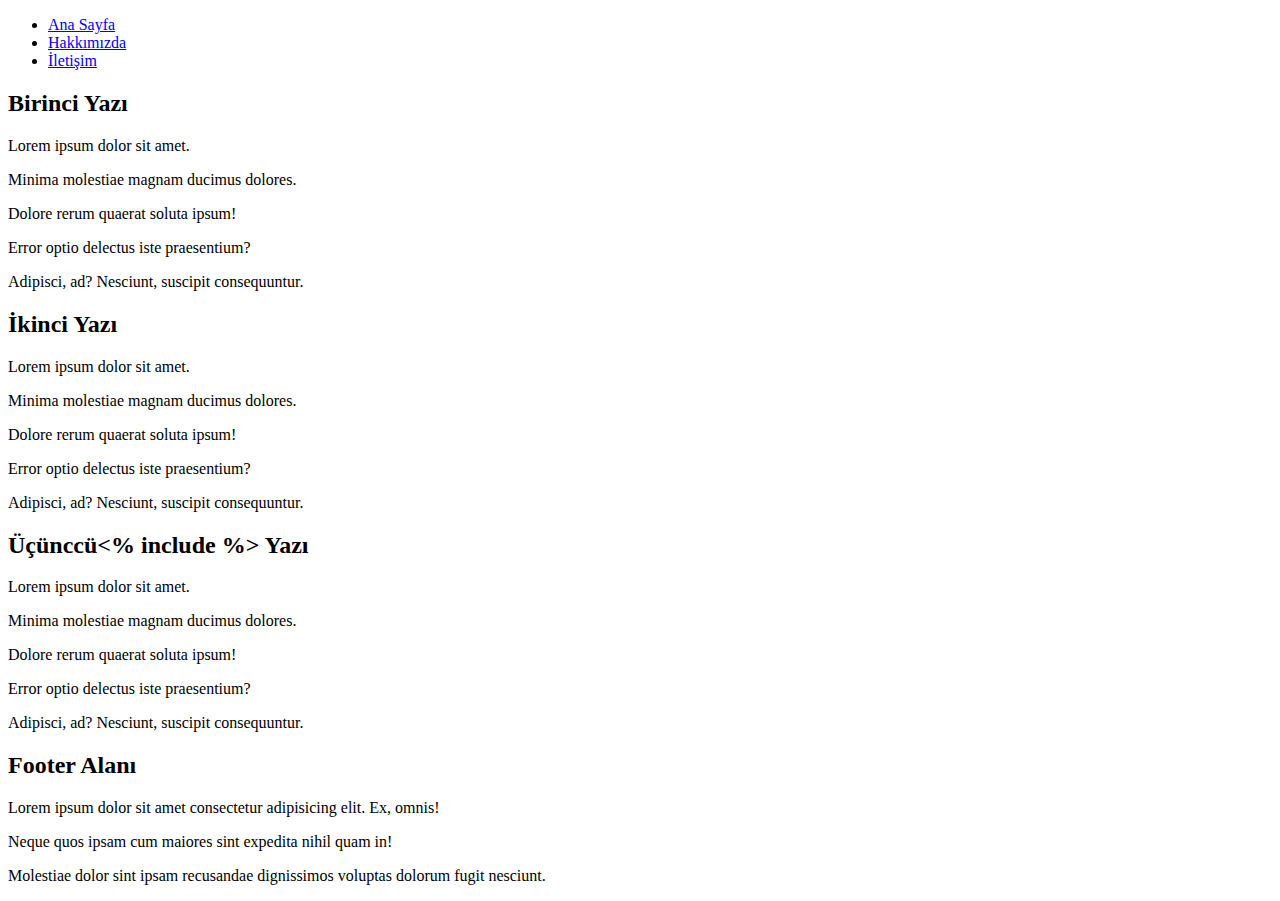
<file: alistirma/index.html>
<!DOCTYPE html>
<html lang="en">
<head>
    <meta charset="UTF-8">
    <meta http-equiv="X-UA-Compatible" content="IE=edge">
    <meta name="viewport" content="width=device-width, initial-scale=1.0">
    <title>İndex Sayfası</title>
</head>
<body>

    <header>
        <nav>
            <ul>
                <li><a href="index.html">Ana Sayfa</a></li>
                <li><a href="about.html">Hakkımızda</a></li>
                <li><a href="iletisim.html">İletişim</a></li>
            </ul>
        </nav>
    </header>

    <section>
        <article>
            <h2>Birinci Yazı</h2>
            <p>Lorem ipsum dolor sit amet.</p>
            <p>Minima molestiae magnam ducimus dolores.</p>
            <p>Dolore rerum quaerat soluta ipsum!</p>
            <p>Error optio delectus iste praesentium?</p>
            <p>Adipisci, ad? Nesciunt, suscipit consequuntur.</p>
        </article>
        <article>
            <h2>İkinci Yazı</h2>
            <p>Lorem ipsum dolor sit amet.</p>
            <p>Minima molestiae magnam ducimus dolores.</p>
            <p>Dolore rerum quaerat soluta ipsum!</p>
            <p>Error optio delectus iste praesentium?</p>
            <p>Adipisci, ad? Nesciunt, suscipit consequuntur.</p>
        </article>
        <article>
            <h2>Üçünccü<% include  %>  Yazı</h2>
            <p>Lorem ipsum dolor sit amet.</p>
            <p>Minima molestiae magnam ducimus dolores.</p>
            <p>Dolore rerum quaerat soluta ipsum!</p>
            <p>Error optio delectus iste praesentium?</p>
            <p>Adipisci, ad? Nesciunt, suscipit consequuntur.</p>
        </article>
    </section>

    <footer>
        <h2>Footer Alanı</h2>
        <p>Lorem ipsum dolor sit amet consectetur adipisicing elit. Ex, omnis!</p>
        <p>Neque quos ipsam cum maiores sint expedita nihil quam in!</p>
        <p>Molestiae dolor sint ipsam recusandae dignissimos voluptas dolorum fugit nesciunt.</p>
    </footer>

    
</body>
</html>
</file>
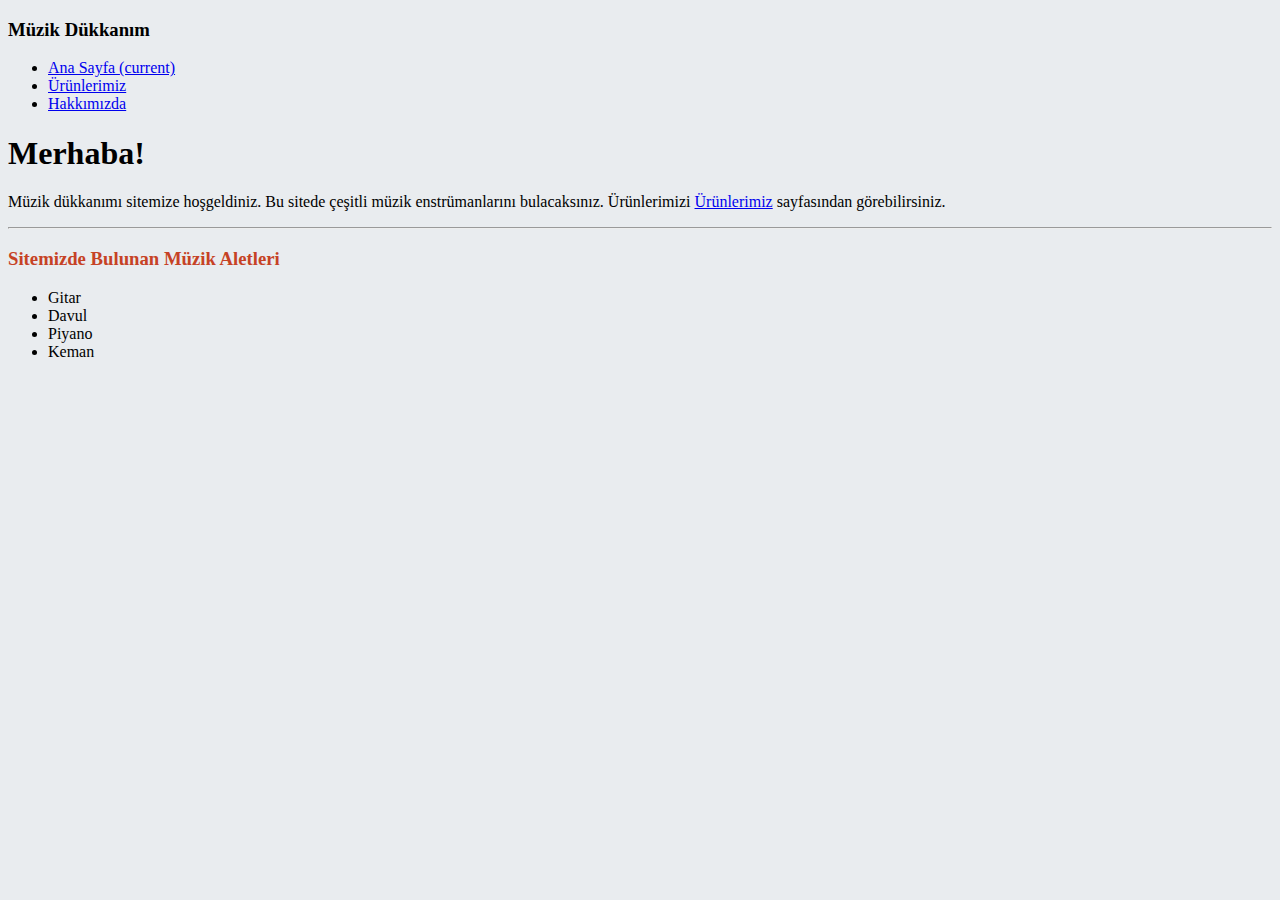
<file: bootstrap-task1/index.html>
<!doctype html>
<html lang="en">
  <head>
    <!-- Required meta tags -->
    <meta charset="utf-8">
    <meta name="viewport" content="width=device-width, initial-scale=1, shrink-to-fit=no">

    <!-- Bootstrap CSS -->
    <link rel="stylesheet" href="https://cdn.jsdelivr.net/npm/bootstrap@4.5.3/dist/css/bootstrap.min.css" integrity="sha384-TX8t27EcRE3e/ihU7zmQxVncDAy5uIKz4rEkgIXeMed4M0jlfIDPvg6uqKI2xXr2" crossorigin="anonymous">

    <title>Müzik Dükkanım</title>
  </head>
  <body style="background-color: #E9ECEF;">

    <!-- Navbar Start -->
    <nav class="navbar navbar-expand-lg navbar-light bg-dark">
        <h3 class="text-danger">Müzik Dükkanım</h3>
        <div class="collapse navbar-collapse" id="navbarNav">
          <ul class="navbar-nav">
            <li class="nav-item active">
              <a class="nav-link text-light" href="index.html">Ana Sayfa <span class="sr-only">(current)</span></a>
            </li>
            <li class="nav-item">
              <a class="nav-link text-light" href="urunler.html">Ürünlerimiz</a>
            </li>
            <li class="nav-item">
              <a class="nav-link text-light" href="hakkimizda.html">Hakkımızda</a>
            </li>
          </ul>
        </div>
      </nav>
      <!-- Navbar End -->

      <!-- Main Start -->
      <div class="container">
          <div class="row">
            <div class="jumbotron text-center">
                <h1 class="display-4 text-danger font-weight-bold">Merhaba!</h1>
                <p class="lead">Müzik dükkanımı sitemize hoşgeldiniz. Bu sitede çeşitli müzik enstrümanlarını bulacaksınız. Ürünlerimizi <a class="text-primary font-weight-bold" href="urunler.html">Ürünlerimiz</a> sayfasından görebilirsiniz.</p>
                <hr class="my-4">
                <h3 style="color:#C64225;">Sitemizde Bulunan Müzik Aletleri</h3>
                <ul class="col-1 mx-auto">
                    <li>Gitar</li>
                    <li>Davul</li>
                    <li>Piyano</li>
                    <li>Keman</li>
                </ul>
              </div>
          </div>
      </div>
    <!-- Main End -->


    <!-- Optional JavaScript; choose one of the two! -->

    <!-- Option 1: jQuery and Bootstrap Bundle (includes Popper) -->
    <script src="https://code.jquery.com/jquery-3.5.1.slim.min.js" integrity="sha384-DfXdz2htPH0lsSSs5nCTpuj/zy4C+OGpamoFVy38MVBnE+IbbVYUew+OrCXaRkfj" crossorigin="anonymous"></script>
    <script src="https://cdn.jsdelivr.net/npm/bootstrap@4.5.3/dist/js/bootstrap.bundle.min.js" integrity="sha384-ho+j7jyWK8fNQe+A12Hb8AhRq26LrZ/JpcUGGOn+Y7RsweNrtN/tE3MoK7ZeZDyx" crossorigin="anonymous"></script>

    <!-- Option 2: jQuery, Popper.js, and Bootstrap JS
    <script src="https://code.jquery.com/jquery-3.5.1.slim.min.js" integrity="sha384-DfXdz2htPH0lsSSs5nCTpuj/zy4C+OGpamoFVy38MVBnE+IbbVYUew+OrCXaRkfj" crossorigin="anonymous"></script>
    <script src="https://cdn.jsdelivr.net/npm/popper.js@1.16.1/dist/umd/popper.min.js" integrity="sha384-9/reFTGAW83EW2RDu2S0VKaIzap3H66lZH81PoYlFhbGU+6BZp6G7niu735Sk7lN" crossorigin="anonymous"></script>
    <script src="https://cdn.jsdelivr.net/npm/bootstrap@4.5.3/dist/js/bootstrap.min.js" integrity="sha384-w1Q4orYjBQndcko6MimVbzY0tgp4pWB4lZ7lr30WKz0vr/aWKhXdBNmNb5D92v7s" crossorigin="anonymous"></script>
    -->
  </body>
</html>
</file>
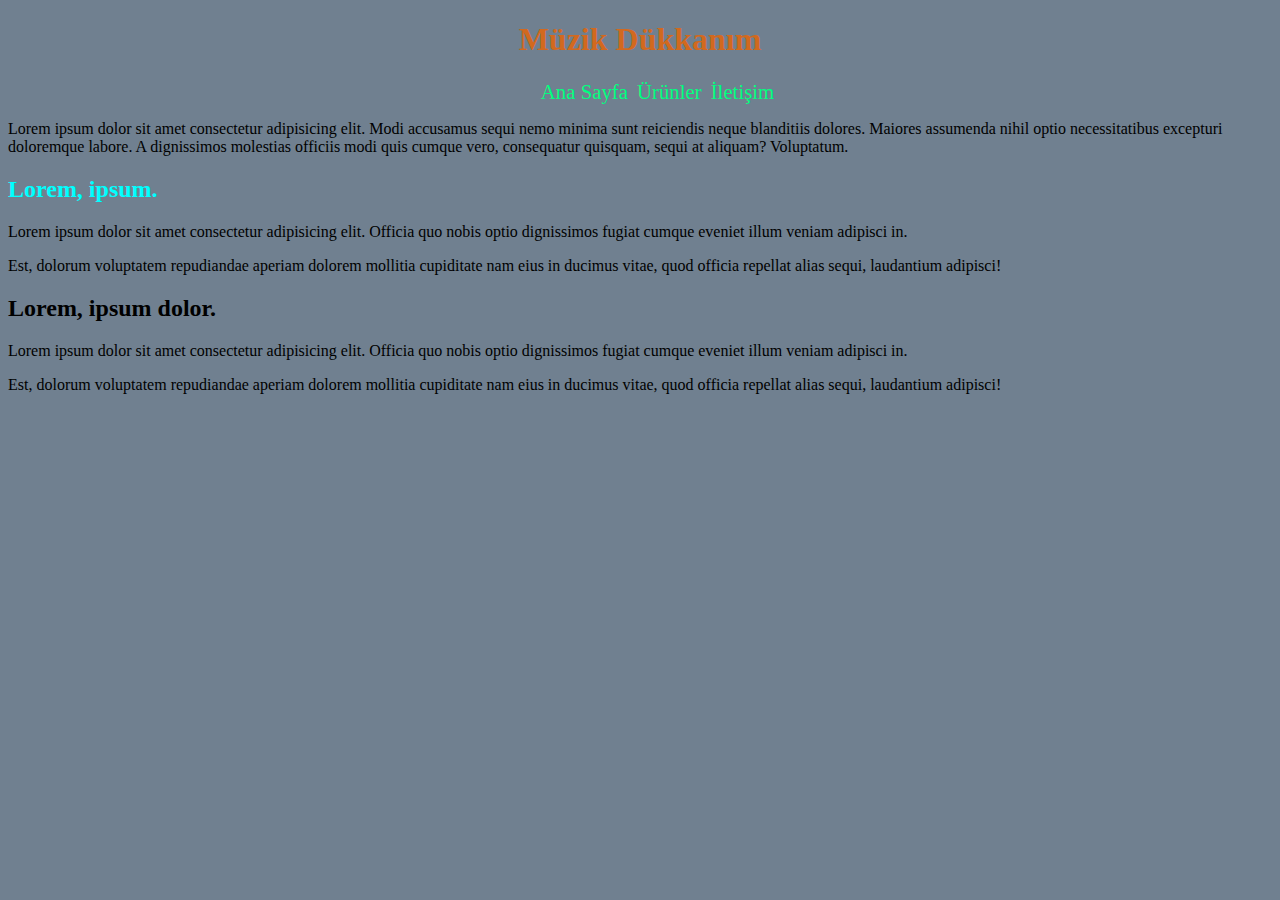
<file: css-task1/index.html>
<!DOCTYPE html>
<html lang="en">
<head>
    <meta charset="UTF-8">
    <meta http-equiv="X-UA-Compatible" content="IE=edge">
    <meta name="viewport" content="width=device-width, initial-scale=1.0">
    <title>Document</title>

    <link rel="stylesheet" href="css/style.css">

    <style>
        .header-css {
            text-align: center;
        }

        

    </style>

</head>
<body>

    <header class="header-css">
        <h1 class="title">Müzik Dükkanım</h1>

            <ul>
                <li class="li-inline"><a href="index.html">Ana Sayfa</a></li>
                <li class="li-inline"><a href="products.html">Ürünler</a></li>
                <li class="li-inline"><a href="iletisim.html">İletişim</a></li>
            </ul>
        </nav>
    </header>

    <section>
        <article>Lorem ipsum dolor sit amet consectetur adipisicing elit. Modi accusamus sequi nemo minima sunt reiciendis neque blanditiis dolores. Maiores assumenda nihil optio necessitatibus excepturi doloremque labore. A dignissimos molestias officiis modi quis cumque vero, consequatur quisquam, sequi at aliquam? Voluptatum.</article>
        <article>
            <h2 style="color:aqua; font-weight: bold;">Lorem, ipsum.</h2>
            <p>Lorem ipsum dolor sit amet consectetur adipisicing elit. Officia quo nobis optio dignissimos fugiat cumque eveniet illum veniam adipisci in.</p>
            <p>Est, dolorum voluptatem repudiandae aperiam dolorem mollitia cupiditate nam eius in ducimus vitae, quod officia repellat alias sequi, laudantium adipisci!</p>
        </article>

        <article>
            <h2>Lorem, ipsum dolor.</h2>
            <p>Lorem ipsum dolor sit amet consectetur adipisicing elit. Officia quo nobis optio dignissimos fugiat cumque eveniet illum veniam adipisci in.</p>
            <p>Est, dolorum voluptatem repudiandae aperiam dolorem mollitia cupiditate nam eius in ducimus vitae, quod officia repellat alias sequi, laudantium adipisci!</p>
        </article>
    </section>

    
</body>
</html>
</file>
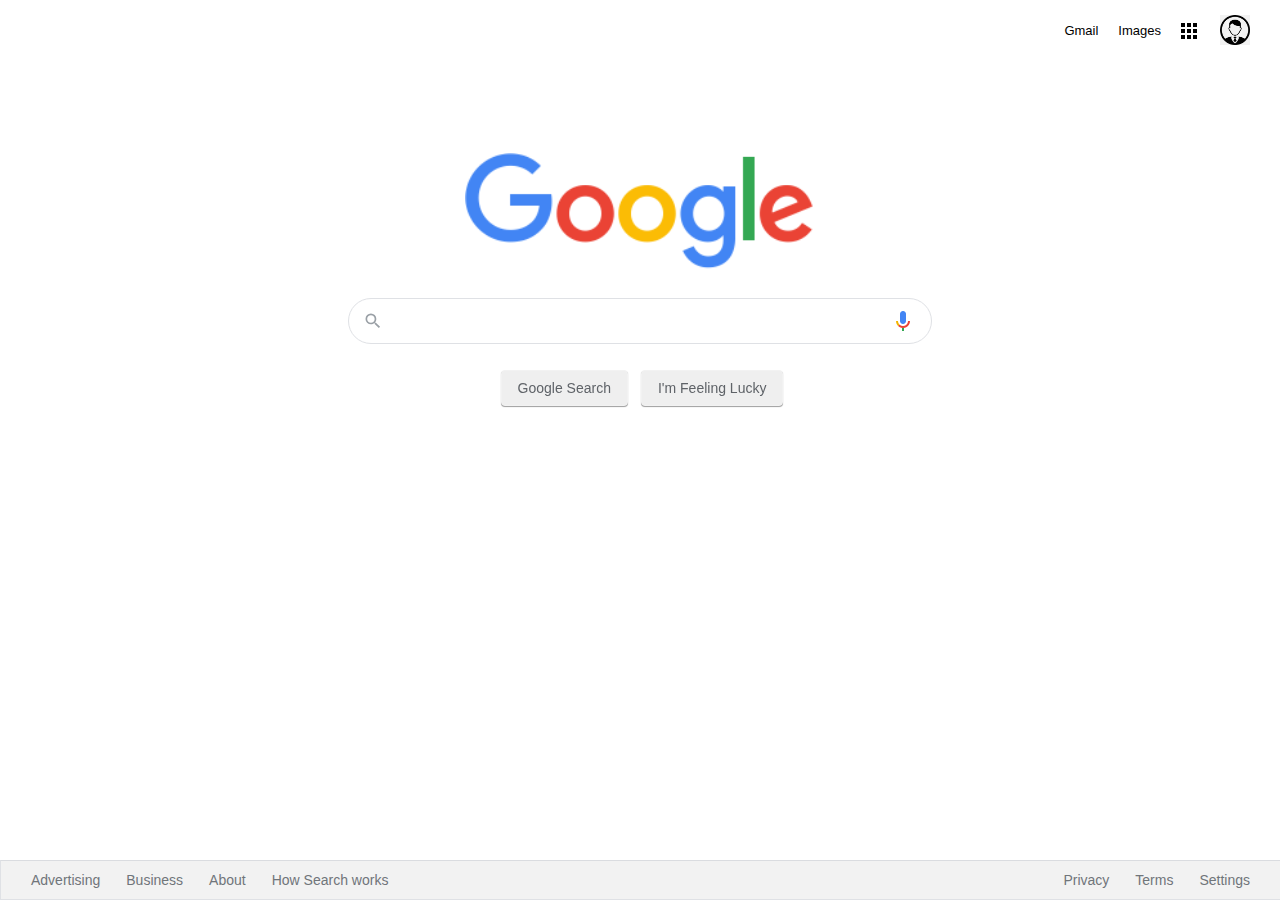
<file: css-task3/index.html>
<!DOCTYPE html>
<html lang="en">
  <head>
    <meta charset="UTF-8" />
    <meta name="viewport" content="width=device-width, initial-scale=1.0" />
    <link rel="stylesheet" href="./css/style.css" />
    <title>Google</title>
  </head>
  <body>
    <div class="panel">
      <nav>
        <ul class="header">
          <li class="pic headerli">
            <a href="https://github.com/uyilmazz" target="_blank"
              ><img
              c
                height="30px" width="30px"
                src="./assets/profile.png"
                alt=""
                style="margin-right: 1px;"
            /></a>
          </li>
          <li style="margin: 8px" class="headerli">
            <a href="https://www.google.com.tr/intl/en/about/products?tab=wh"
              ><img src="./assets/appsbutton.svg" alt="" style="width: 16px; height: 16px; margin-right: 3px;"></a
            >
          </li>
          <li style="margin: 8px; margin-left: -2px;" class="headerli">
            <a
              href="https://www.google.com.tr/imghp?hl=en&tab=wi&authuser=0&ogbl"
              >Images</a
            >
          </li>
          <li style="margin: 8px" class="headerli">
            <a href="https://mail.google.com/mail/?tab=wm&authuser=0&ogbl"
              >Gmail</a
            >
          </li>
        </ul>
      </nav>
      <div class="container">
        <img
          src="./assets/logo.png"
          width="350px"
          alt=""
        />
      </div>
      <div class="search-area">
        <div class="search">
          <div class="search-img">
            <span>
              <svg
                focusable="false"
                xmlns="http://www.w3.org/2000/svg"
                viewBox="0 0 24 24"
              >
                <path
                  d="M15.5 14h-.79l-.28-.27A6.471 6.471 0 0 0 16 9.5 6.5 6.5 0 1 0 9.5 16c1.61 0 3.09-.59 4.23-1.57l.27.28v.79l5 4.99L20.49 19l-4.99-5zm-6 0C7.01 14 5 11.99 5 9.5S7.01 5 9.5 5 14 7.01 14 9.5 11.99 14 9.5 14z"
                ></path>
              </svg>
            </span>
          </div>
          <div class="input-enter">
            <div class="input-area">
              <input
                type="text"
                class="input"
                maxlength="2048"
                autofocus="true"
              />
            </div>
          </div>
          <div class="voice-img">
            <span>
              <img src="./assets/voicelogo.png" width="24px" height="24px" alt="voice search">
            </span>
          </div>
        </div>
      </div>

      <div class="buttons">
        <a href=""
          ><button class="googlesearch btn">Google Search</button></a
        >
        <a href=""
          ><button class="feelinglucky btn">I'm Feeling Lucky</button></a
        >
      </div>
    </div>

    <nav>
      <ul class="footer">
        <li class="footerli">
          <a
            href="https://www.google.com/intl/en_tr/ads/?subid=ww-ww-et-g-awa-a-g_hpafoot1_1!o2&utm_source=google.com&utm_medium=referral&utm_campaign=google_hpafooter&fg=1"
            >Advertising</a
          >
        </li>
        <li class="footerli">
          <a
            href="https://www.google.com/services/?subid=ww-ww-et-g-awa-a-g_hpbfoot1_1!o2&utm_source=google.com&utm_medium=referral&utm_campaign=google_hpbfooter&fg=1"
            >Business</a
          >
        </li>
        <li class="footerli">
          <a
            href="https://about.google/?utm_source=google-TR&utm_medium=referral&utm_campaign=hp-footer&fg=1"
            >About</a
          >
        </li>
        <li class="footerli">
          <a href="https://google.com/search/howsearchworks/?fg=1"
            >How Search works</a
          >
        </li>

        <li class="footerli" style="float: right; margin-right: 35px">
          <a href="https://www.google.com/preferences?hl=en">Settings</a>
        </li>

        <li class="footerli" style="float: right">
          <a href="https://policies.google.com/terms?hl=en-TR&fg=1">Terms</a>
        </li>

        <li class="footerli" style="float: right">
          <a href="https://policies.google.com/privacy?hl=en-TR&fg=1">Privacy</a>
        </li>
      </ul>
    </nav>
  </body>
</html>
</file>
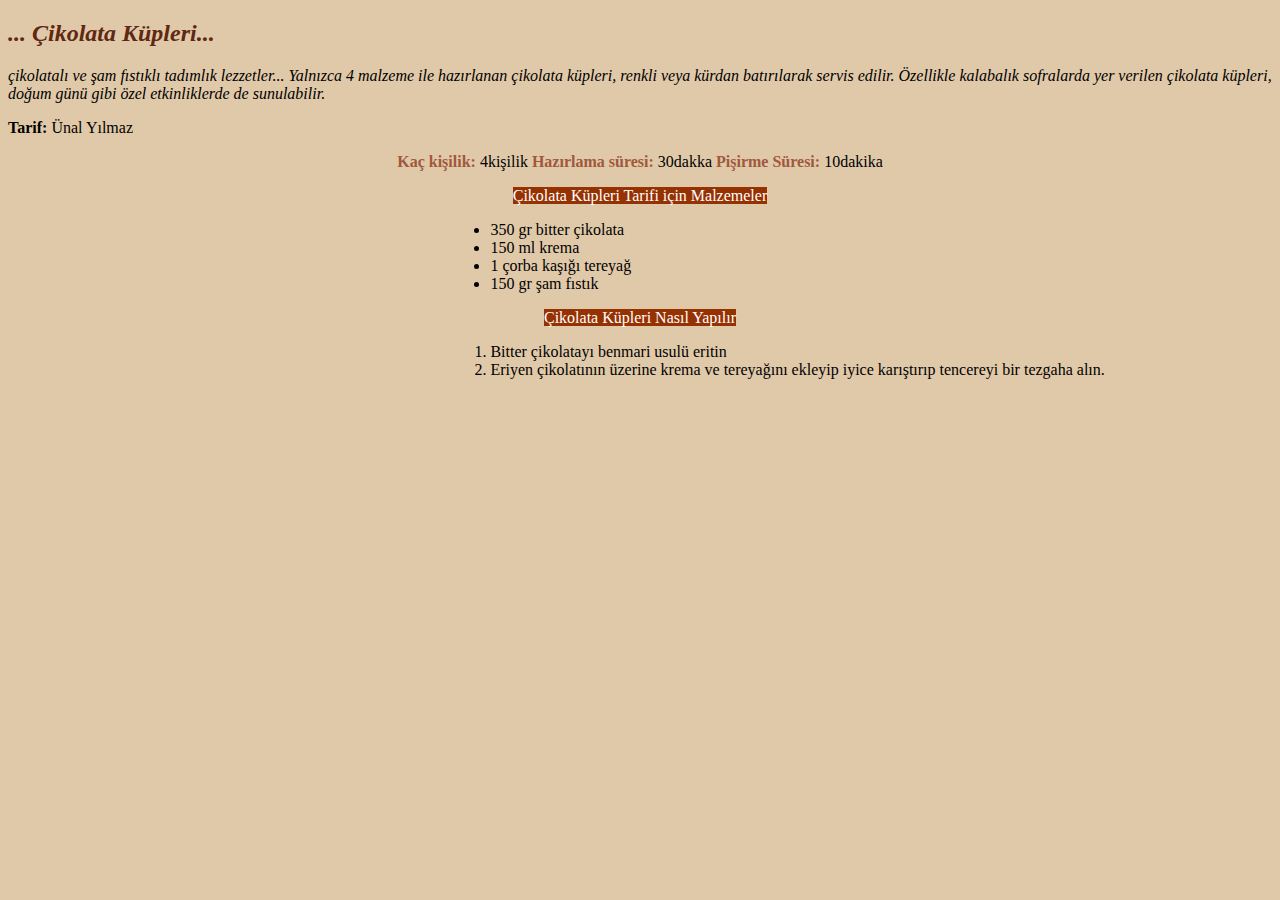
<file: task2/index.html>
<!DOCTYPE html>
<html lang="en">
<head>
    <meta charset="UTF-8">
    <meta http-equiv="X-UA-Compatible" content="IE=edge">
    <meta name="viewport" content="width=device-width, initial-scale=1.0">
    <title>Document</title>

    

</head>
<body bgcolor="#E0C9A9">
    
    <h2 style="color:#5F2813;font-weight: bold"><i>... Çikolata Küpleri...</i></h2>
    <p><i>çikolatalı ve şam fıstıklı tadımlık lezzetler...
        Yalnızca 4 malzeme ile hazırlanan çikolata küpleri, renkli
        veya kürdan batırılarak servis edilir. Özellikle kalabalık sofralarda yer verilen
        çikolata küpleri, doğum günü gibi özel etkinliklerde de sunulabilir.
    </i></p>
    <p><strong>Tarif:</strong> Ünal Yılmaz</p>

    
    <section>
        <article style="text-align: center;">
            <p><strong style="color: #A1583C;">Kaç kişilik:</strong> 4kişilik  <strong style="color: #A1583C;">Hazırlama süresi:</strong> 30dakka 
            <strong style="color: #A1583C;">Pişirme Süresi:</strong> 10dakika
            </p>
            <span style="color: white;background: #963102;">Çikolata Küpleri Tarifi için Malzemeler</span>
                <ul style="margin-left: 35%;text-align: start;">
                    <li>350 gr bitter çikolata</li>
                    <li>150 ml krema</li>
                    <li>1 çorba kaşığı tereyağ</li>
                    <li>150 gr şam fıstık</li>
                </ul>
        </article>

        <article style="text-align: center;">
            <span style="color: white;background: #963102;">Çikolata Küpleri Nasıl Yapılır</span>
                <ol style="margin-left: 35%;text-align: start;">
                    <li>Bitter çikolatayı benmari usulü eritin</li>
                    <li>Eriyen çikolatının üzerine krema ve tereyağını ekleyip iyice karıştırıp tencereyi bir tezgaha alın.</li>
                </ol>
        </article>

    </section>

</body>
</html>
</file>
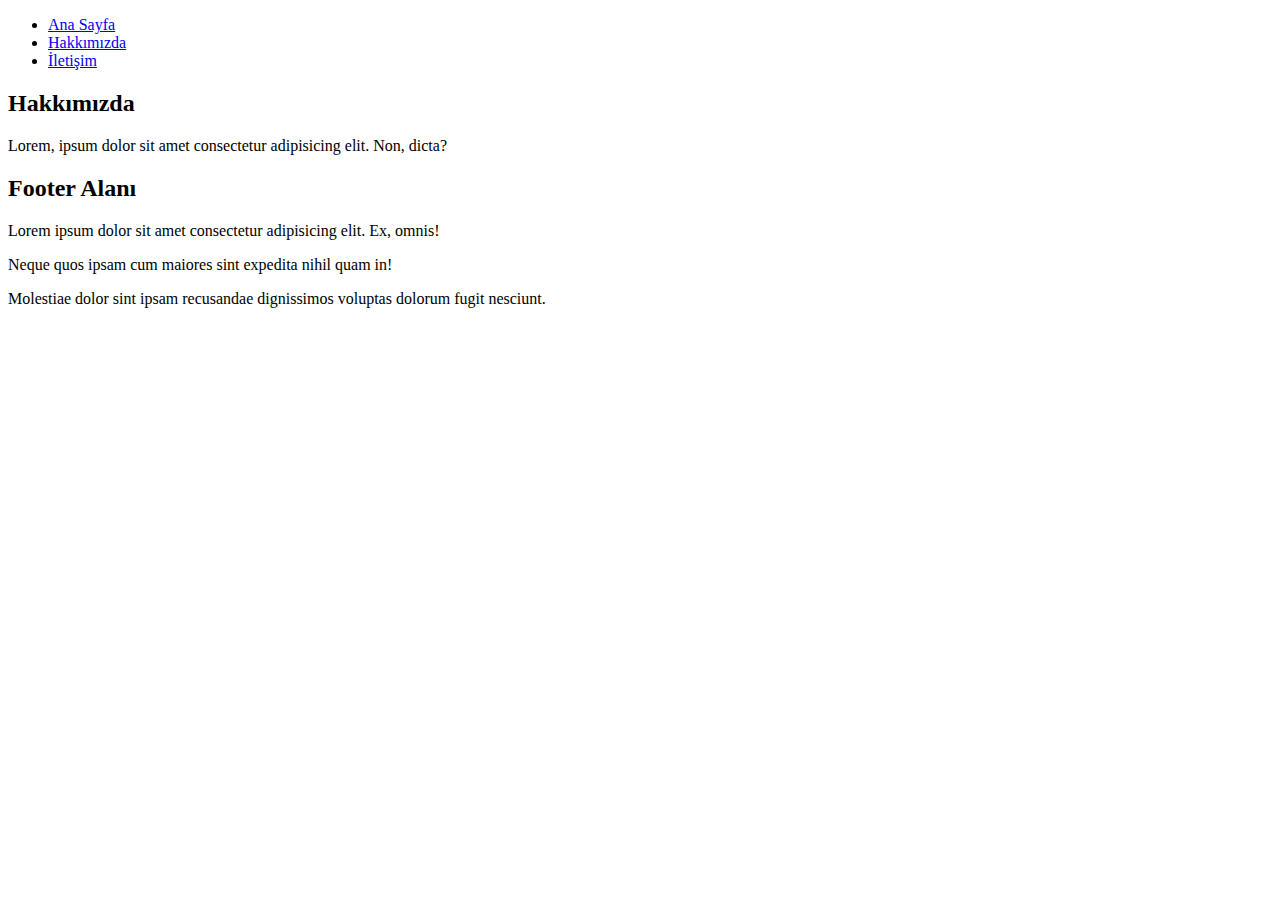
<file: alistirma/about.html>
<!DOCTYPE html>
<html lang="en">
<head>
    <meta charset="UTF-8">
    <meta http-equiv="X-UA-Compatible" content="IE=edge">
    <meta name="viewport" content="width=device-width, initial-scale=1.0">
    <title>Hakkımızda sayfası</title>
</head>
<body>

    <header>
        <nav>
            <ul>
                <li><a href="index.html">Ana Sayfa</a></li>
                <li><a href="about.html">Hakkımızda</a></li>
                <li><a href="iletisim.html">İletişim</a></li>
            </ul>
        </nav>
    </header>

    <section>
        <article>
            <h2>Hakkımızda</h2>
            <p>Lorem, ipsum dolor sit amet consectetur adipisicing elit. Non, dicta?</p>
        </article>
    </section>

    <footer>
        <h2>Footer Alanı</h2>
        <p>Lorem ipsum dolor sit amet consectetur adipisicing elit. Ex, omnis!</p>
        <p>Neque quos ipsam cum maiores sint expedita nihil quam in!</p>
        <p>Molestiae dolor sint ipsam recusandae dignissimos voluptas dolorum fugit nesciunt.</p>
    </footer>

    
</body>
</html>
</file>
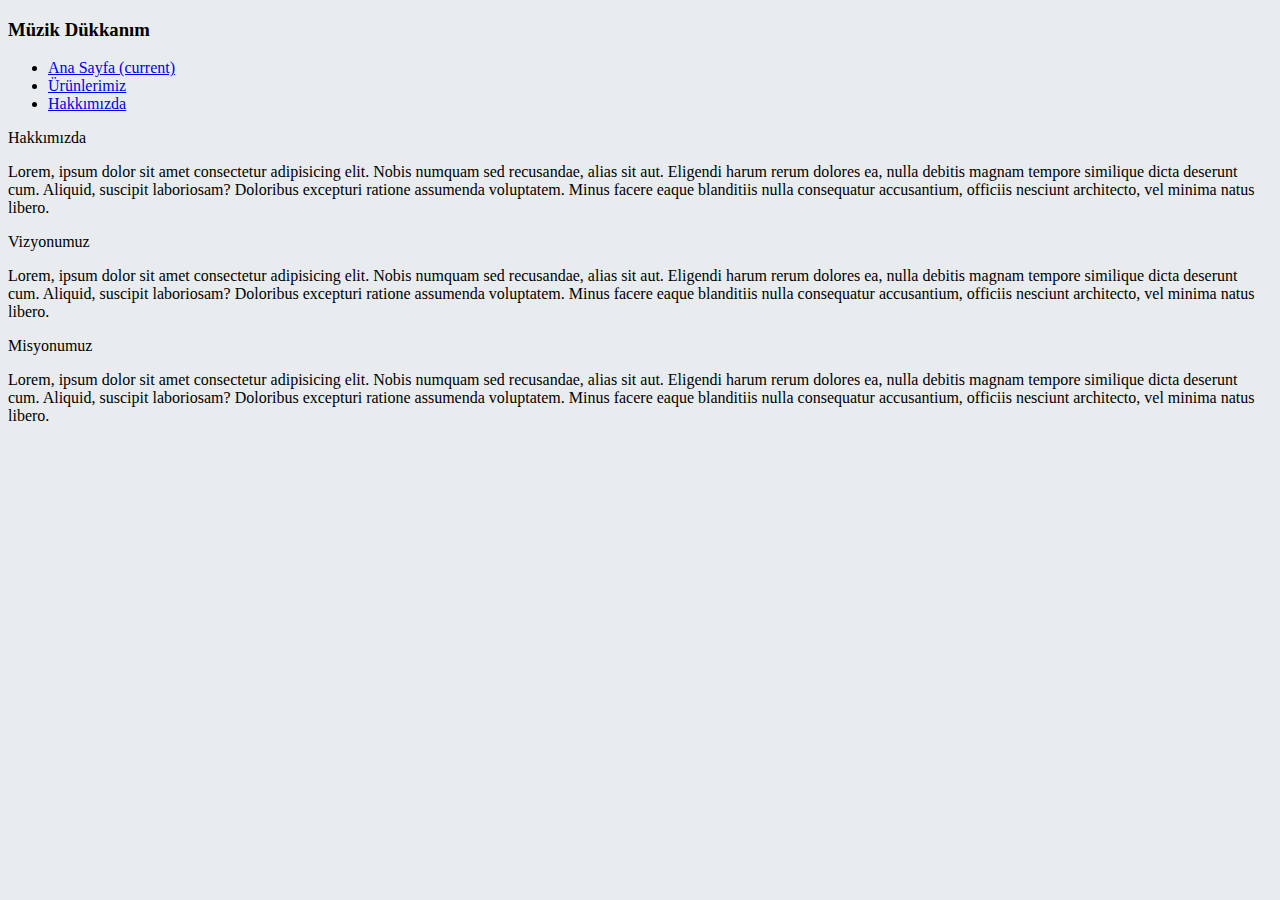
<file: bootstrap-task1/hakkimizda.html>
<!doctype html>
<html lang="en">
  <head>
    <!-- Required meta tags -->
    <meta charset="utf-8">
    <meta name="viewport" content="width=device-width, initial-scale=1, shrink-to-fit=no">

    <!-- Bootstrap CSS -->
    <link rel="stylesheet" href="https://cdn.jsdelivr.net/npm/bootstrap@4.5.3/dist/css/bootstrap.min.css" integrity="sha384-TX8t27EcRE3e/ihU7zmQxVncDAy5uIKz4rEkgIXeMed4M0jlfIDPvg6uqKI2xXr2" crossorigin="anonymous">

    <title>Müzik Dükkanım</title>
  </head>
  <body style="background-color: #E9ECEF;">

    <!-- Navbar Start -->
    <nav class="navbar navbar-expand-lg navbar-light bg-dark">
        <h3 class="text-danger">Müzik Dükkanım</h3>
        <div class="collapse navbar-collapse" id="navbarNav">
          <ul class="navbar-nav">
            <li class="nav-item active">
              <a class="nav-link text-light" href="index.html">Ana Sayfa <span class="sr-only">(current)</span></a>
            </li>
            <li class="nav-item">
              <a class="nav-link text-light" href="urunler.html">Ürünlerimiz</a>
            </li>
            <li class="nav-item">
              <a class="nav-link text-light" href="hakkimizda.html">Hakkımızda</a>
            </li>
          </ul>
        </div>
      </nav>
      <!-- Navbar End -->

      <!-- Main Start -->

      <div class="container mt-5">

            <div class="card border-dark mb-3">
                <div class="card-header font-weight-bold">Hakkımızda</div>
                <div class="card-body text-dark">
                  <p class="card-text">Lorem, ipsum dolor sit amet consectetur adipisicing elit. Nobis numquam sed recusandae, alias sit aut. Eligendi harum rerum dolores ea, nulla debitis magnam tempore similique dicta deserunt cum. Aliquid, suscipit laboriosam? Doloribus excepturi ratione assumenda voluptatem. Minus facere eaque blanditiis nulla consequatur accusantium, officiis nesciunt architecto, vel minima natus libero.</p>
                </div>
            </div>
            <div class="card border-dark mb-3">
                <div class="card-header font-weight-bold">Vizyonumuz</div>
                <div class="card-body text-dark">
                  <p class="card-text">Lorem, ipsum dolor sit amet consectetur adipisicing elit. Nobis numquam sed recusandae, alias sit aut. Eligendi harum rerum dolores ea, nulla debitis magnam tempore similique dicta deserunt cum. Aliquid, suscipit laboriosam? Doloribus excepturi ratione assumenda voluptatem. Minus facere eaque blanditiis nulla consequatur accusantium, officiis nesciunt architecto, vel minima natus libero.</p>
                </div>
            </div>
            <div class="card border-dark mb-3">
                <div class="card-header font-weight-bold">Misyonumuz</div>
                <div class="card-body text-dark">
                  <p class="card-text">Lorem, ipsum dolor sit amet consectetur adipisicing elit. Nobis numquam sed recusandae, alias sit aut. Eligendi harum rerum dolores ea, nulla debitis magnam tempore similique dicta deserunt cum. Aliquid, suscipit laboriosam? Doloribus excepturi ratione assumenda voluptatem. Minus facere eaque blanditiis nulla consequatur accusantium, officiis nesciunt architecto, vel minima natus libero.</p>
                </div>
            </div>
      </div>

      <!-- Main End -->


    <!-- Optional JavaScript; choose one of the two! -->

    <!-- Option 1: jQuery and Bootstrap Bundle (includes Popper) -->
    <script src="https://code.jquery.com/jquery-3.5.1.slim.min.js" integrity="sha384-DfXdz2htPH0lsSSs5nCTpuj/zy4C+OGpamoFVy38MVBnE+IbbVYUew+OrCXaRkfj" crossorigin="anonymous"></script>
    <script src="https://cdn.jsdelivr.net/npm/bootstrap@4.5.3/dist/js/bootstrap.bundle.min.js" integrity="sha384-ho+j7jyWK8fNQe+A12Hb8AhRq26LrZ/JpcUGGOn+Y7RsweNrtN/tE3MoK7ZeZDyx" crossorigin="anonymous"></script>

    <!-- Option 2: jQuery, Popper.js, and Bootstrap JS
    <script src="https://code.jquery.com/jquery-3.5.1.slim.min.js" integrity="sha384-DfXdz2htPH0lsSSs5nCTpuj/zy4C+OGpamoFVy38MVBnE+IbbVYUew+OrCXaRkfj" crossorigin="anonymous"></script>
    <script src="https://cdn.jsdelivr.net/npm/popper.js@1.16.1/dist/umd/popper.min.js" integrity="sha384-9/reFTGAW83EW2RDu2S0VKaIzap3H66lZH81PoYlFhbGU+6BZp6G7niu735Sk7lN" crossorigin="anonymous"></script>
    <script src="https://cdn.jsdelivr.net/npm/bootstrap@4.5.3/dist/js/bootstrap.min.js" integrity="sha384-w1Q4orYjBQndcko6MimVbzY0tgp4pWB4lZ7lr30WKz0vr/aWKhXdBNmNb5D92v7s" crossorigin="anonymous"></script>
    -->
  </body>
</html>
</file>
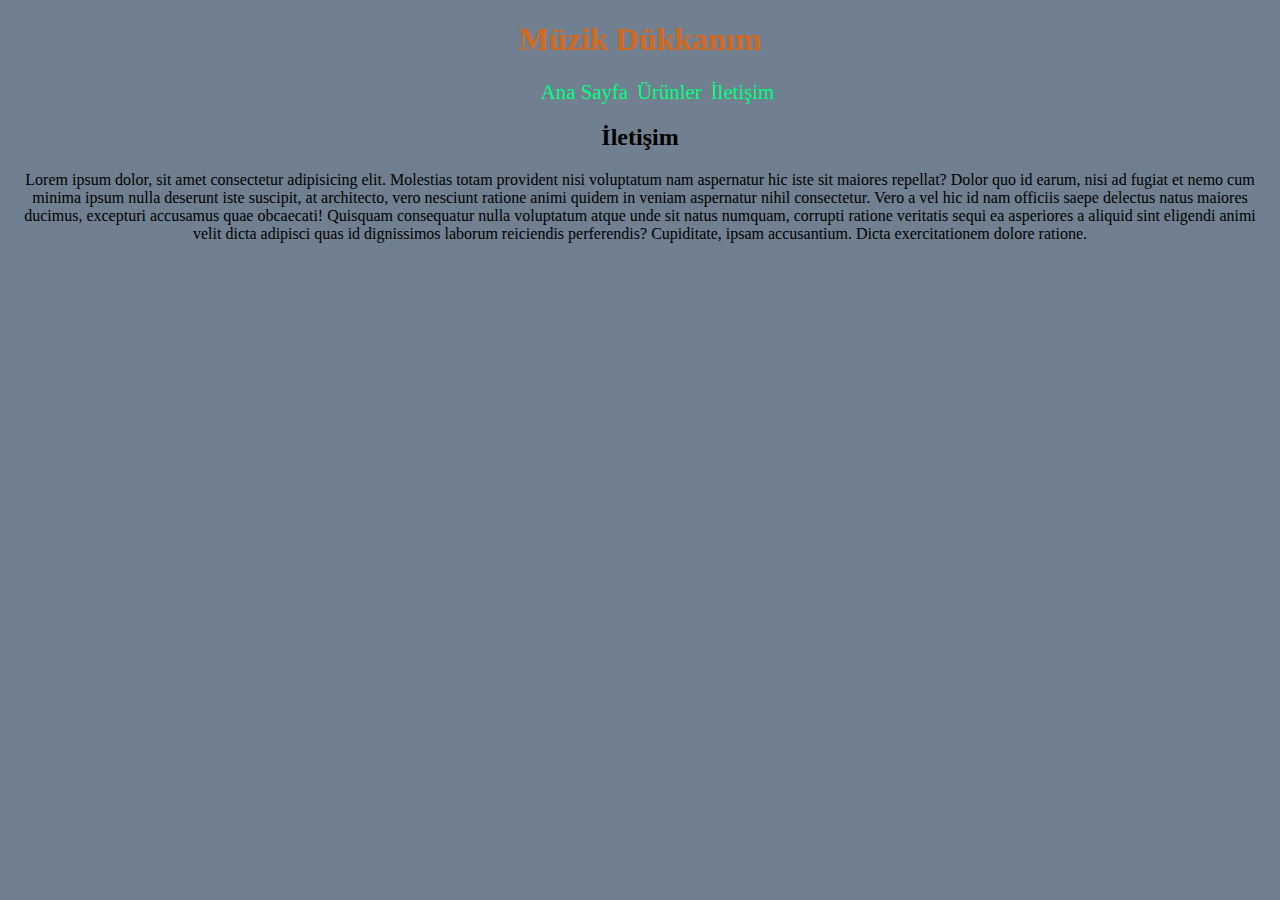
<file: css-task1/iletisim.html>
<!DOCTYPE html>
<html lang="en">
<head>
    <meta charset="UTF-8">
    <meta http-equiv="X-UA-Compatible" content="IE=edge">
    <meta name="viewport" content="width=device-width, initial-scale=1.0">
    <title>Document</title>

    <link rel="stylesheet" href="css/style.css">

    <style>
        .header-css {
            text-align: center;
        }
    </style>

</head>
<body>

    <header class="header-css">
        <h1 class="title">Müzik Dükkanım</h1>

            <ul>
                <li class="li-inline"><a href="index.html">Ana Sayfa</a></li>
                <li class="li-inline"><a href="products.html">Ürünler</a></li>
                <li class="li-inline"><a href="iletisim.html">İletişim</a></li>
            </ul>
        </nav>
    </header>

    <section>
        <article class="header-css">
            <h2>İletişim</h2>
            <p">Lorem ipsum dolor, sit amet consectetur adipisicing elit. Molestias totam provident nisi voluptatum nam aspernatur hic iste sit maiores repellat? Dolor quo id earum, nisi ad fugiat et nemo cum minima ipsum nulla deserunt iste suscipit, at architecto, vero nesciunt ratione animi quidem in veniam aspernatur nihil consectetur. Vero a vel hic id nam officiis saepe delectus natus maiores ducimus, excepturi accusamus quae obcaecati! Quisquam consequatur nulla voluptatum atque unde sit natus numquam, corrupti ratione veritatis sequi ea asperiores a aliquid sint eligendi animi velit dicta adipisci quas id dignissimos laborum reiciendis perferendis? Cupiditate, ipsam accusantium. Dicta exercitationem dolore ratione.</p>
        </article>
    </section>

    
</body>
</html>
</file>
<file: css-task1/css/style.css>
body{
    background-color: slategrey;
}

.li-inline {
    display: inline;
    list-style: none;
    margin:0px 5px 5px 0px;
    list-style-position: inside;
}

.title {
    color: chocolate;
    font-size: 32;
}

a {
   text-decoration: none;
   color: springgreen;
   font-size: 1.3em;
}
</file>
<file: css-task3/css/style.css>
.header {
  list-style-type: none;
  margin: 10px;
  overflow: hidden;
  margin-right: 16px;
  font-family: arial,sans-serif;
  font-size: 13px;
}

.headerli a {
  display: block;
  color: black;
  text-align: center;
  padding: 5px 5px;
  text-decoration: none;
  float: right;
  padding-left: 15px;
}

.headerli a:hover {
  text-decoration: underline;
}

.container {
  text-align: center;
  margin: 100px;
}

.search-area {
  border-radius: 24px;
  background: #fff;
  display: flex;
  border: 1px solid #dfe1e5;
  box-shadow: none;
  z-index: 3;
  height: 44px;
  margin: 0 auto;
  margin-top: -77px;
  width: 582px;
}

.search-area:hover {
box-shadow: 0 2px 3px 0 rgba(0,0,0,0.24), 0 2px 5px 0 rgba(0,0,0,0.19);
}

.search {
  flex: 1;
  display: flex;
  padding: 5px 25px 0 16px;
  padding-left: 14px;
}

.search-img {
  display: flex;
  align-items: center;
  padding-right: 13px;
  margin-top: -5px;
}

.search-img span {
  color: #9aa0a6;
  height: 20px;
  width: 20px;
  margin-top: 0px;
  display: inline-block;
  fill: currentColor;
  line-height: 24px;
  position: relative;
}

.input-enter {
  display: flex;
  flex: 1;
  flex-wrap: wrap;
}

.input-area {
  color: transparent;
  flex: 100%;
  white-space: pre;
  font: 16px arial, sans-serif;
  line-height: 34px;
  height: 34px !important;
  display: block;
}

.input {
  margin: 0;
  padding: 0;
  color: rgba(0, 0, 0, 0.87);
  word-wrap: break-word;
  outline: none;
  display: flex;
  flex: 100%;
  margin-top: -68px;
  font: 16px arial, sans-serif;
  line-height: 34px;
  height: 34px !important;
  text-rendering: auto;
  letter-spacing: normal;
  word-spacing: normal;
  text-transform: none;
  text-indent: 0px;
  text-shadow: none;
  text-align: start;
  appearance: textfield;
  cursor: text;
  border: none;
  width: 480px;
}

.voice-img {
  display: flex;
  align-items: center;
  padding-right: 0px;
  margin-bottom: 15px;
}
.voice-img span {
  color: #9aa0a6;
  height: 20px;
  width: 15px;
  margin-top: 6px;
  display: inline-block;
  fill: currentColor;
  line-height: 24px;
  position: relative;
}

.buttons {
  margin-top: 15px;
  text-align: center;
}

.btn {
  margin-left: 5px;
  font-family: Arial, Helvetica, sans-serif;
  color: #5f6368;
  height: 36px;
  font-size: 14px;
  border:1px solid #F2F2F2;
  border-radius: 4px;
  box-shadow: 0 1px 1px 0 rgba(0,0,0,0.24), 0 1px 1px 0 rgba(0,0,0,0.19);
}

.googlesearch {
  margin: 11px 4px;
  padding: 0 16px;
  line-height: 27px;
  min-width: 54px;
  text-align: center;
  cursor: pointer;
  user-select: none;
}

.feelinglucky {
  padding: 0 16px;
  line-height: 27px;
  min-width: 54px;
  text-align: center;
  cursor: pointer;
  user-select: none;
}

.footer {
  background-color:  #f2f2f2;
  list-style-type: none;
  margin: 0;
  padding: 0;
  overflow: hidden;
  border: 1px solid #dfe1e5;
  border-top: 1px solid #dadce0;
  position: fixed;
  bottom: 0;
  width: 100%;
  margin-left: -8px;
  line-height: 10px;
}

.footerli {
  float: left;
}

.footerli a {
  display: block;
  color: #70757a;
  text-align: center;
  padding: 14px 16px;
  text-decoration: none;
  font-family: arial, sans-serif;
  font-size: 14px;
  margin-left: 14px;
  margin-right: -20px;
}

.footerli a:hover {
  text-decoration: underline;
}
</file>
